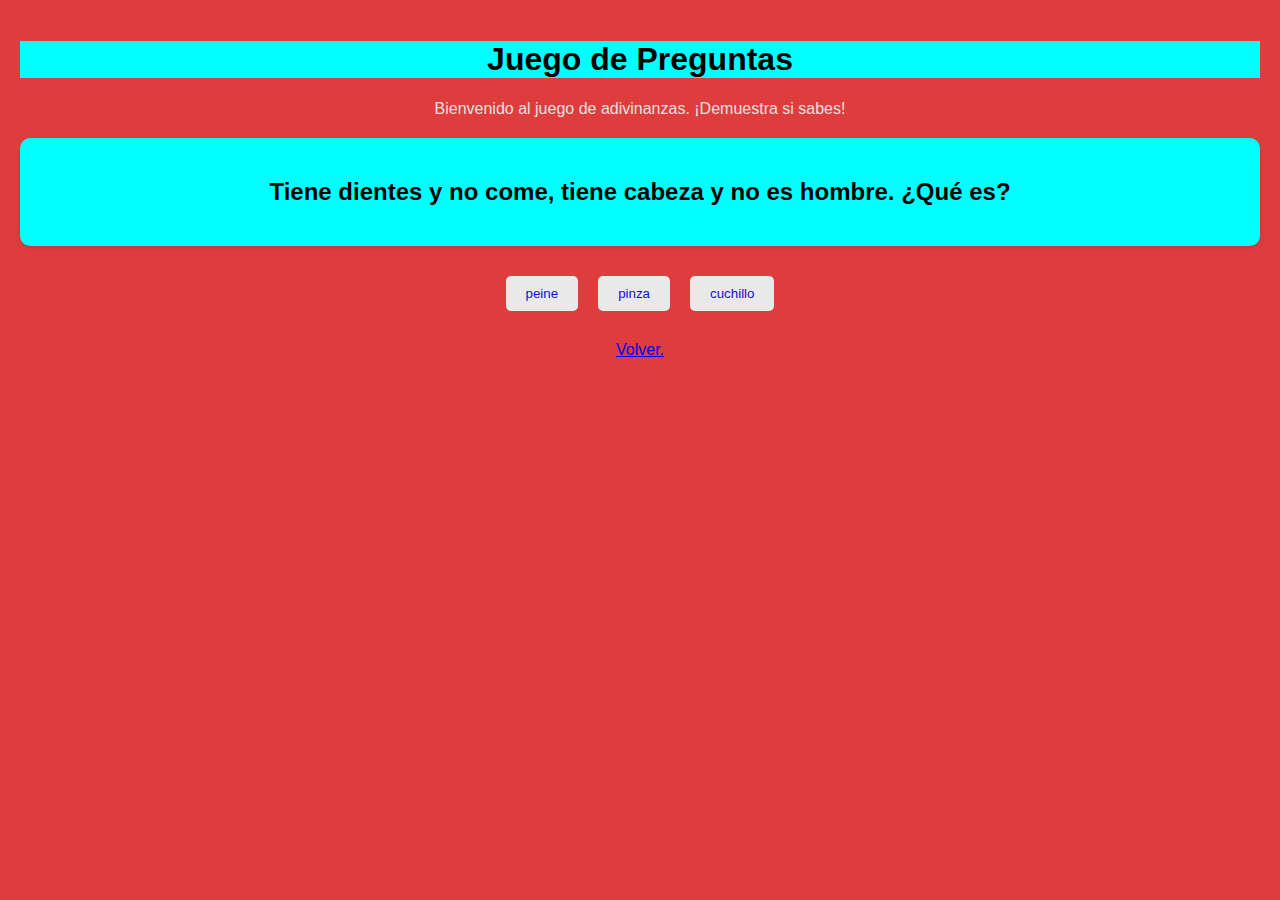
<file: adivinanza_conOpciones.html>
<!DOCTYPE html>
<html lang="es">
<head>
  <meta charset="UTF-8">
  <meta name="viewport" content="width=device-width, initial-scale=1.0">
  <title>Juego de preguntas</title>
  <style>
    body {
      font-family: Arial, sans-serif;
      background-color: #df3d3d;
      text-align: center;
      margin: 0;
      padding: 20px;
    }
    
    h1 {
        background-color: aqua;
    }
    
    p {
      color: #e6e0e0;
      margin-bottom: 20px;
    }
    
    .question {
        background-color: aqua;
      border-radius: 10px;
      padding: 20px;
      margin-bottom: 20px;
      box-shadow: 0 2px 5px rgba(0, 0, 0, 0.1);
    }
    
    .options {
      display: flex;
      justify-content: center;
    }
    
    .option {
      background-color: #e9e9e9;
      border: none;
      color: #110dd8;
      padding: 10px 20px;
      margin: 10px;
      border-radius: 5px;
      cursor: pointer;
      transition: background-color 0.3s ease;
    }
    
    .option:hover {
      background-color: #ccc;
    }
    
    .message {
      margin-top: 20px;
      background-color: #11bb58;
    }
    
    .score {
      font-weight: bold;
    }
    
    .reset {
      margin-top: 20px;
    }
    
    .reset button {
      background-color: #333;
      color: #ffffff;
      border: none;
      padding: 10px 20px;
      border-radius: 5px;
      cursor: pointer;
      transition: background-color 0.3s ease;
    }
    
    .reset button:hover {
      background-color: #11bb58;
    }
  </style>
</head>
<body>
  <h1>Juego de Preguntas</h1>
  <p>Bienvenido al juego de adivinanzas. ¡Demuestra si sabes!</p>
  
  <div id="question-container" class="question"></div>
  <div id="options-container" class="options"></div>
  <div id="message-container" class="message"></div>
  <div id="score-container" class="score"></div>
  <div id="reset-container" class="reset"></div>
  
  <script>
    
    const questions = [
      {
        question: "Tiene dientes y no come, tiene cabeza y no es hombre. ¿Qué es?",
        options: ["peine", "pinza","cuchillo"],
        answer: 0
      },
      {
        question: "Blanco por dentro, verde por fuera. Si quieres que te lo diga, espera. ¿Qué es?",
        options: ["huevo", "manzana", "pera", "luna"],
        answer: 2
      },
      {
        question: "En el campo me crié, sin ser árbol me estiré, y aunque fruto no daré, a todos me comeré. ¿Qué soy?",
         options: ["lechuga", "zanahoria", "vaca", "papa"],
        answer: 1
      },
      
      
    ];
    
    let currentQuestionIndex = 0;
    let score = 0;
    
    const questionContainer = document.getElementById("question-container");
    const optionsContainer = document.getElementById("options-container");
    const messageContainer = document.getElementById("message-container");
    const scoreContainer = document.getElementById("score-container");
    const resetContainer = document.getElementById("reset-container");
    
    function displayQuestion() {
      const currentQuestion = questions[currentQuestionIndex];
      
      questionContainer.innerHTML = `<h2>${currentQuestion.question}</h2>`;
      
      let optionsHTML = "";
      for (let i = 0; i < currentQuestion.options.length; i++) {
        optionsHTML += `<button class="option" onclick="checkAnswer(${i})">${currentQuestion.options[i]}</button>`;
      }
      optionsContainer.innerHTML = optionsHTML;
    }
    
    function checkAnswer(optionIndex) {
      const currentQuestion = questions[currentQuestionIndex];
      if (optionIndex === currentQuestion.answer) {
        score++;
        messageContainer.textContent = "¡Respuesta correcta!";
       
      } else {
        messageContainer.textContent = "Respuesta incorrecta";
       
      }
      
      scoreContainer.textContent = `Puntuación: ${score}`;
      
      currentQuestionIndex++;
      
      if (currentQuestionIndex < questions.length) {
        displayQuestion();
      } else {
        endGame();
      }
    }
    
    function endGame() {
      questionContainer.innerHTML = "";
      optionsContainer.innerHTML = "";
      
      if (score === questions.length) {
        messageContainer.textContent = "¡Felicidades! ¡Adivinaste todas  correctamente!";
      }  else if (score <= questions.length){
        messageContainer.textContent = "¡Felicidades! ¡Respondiste algunas preguntas correctamente!";
      } else {
        messageContainer.textContent = "Juego terminado. ¡ No pegaste ninguna,segui imtenetando !";
      }
      
      
      resetContainer.innerHTML = '<button onclick="resetGame()">Reiniciar Juego</button>';
    }
    
    function resetGame() {
      currentQuestionIndex = 0;
      score = 0;
      messageContainer.textContent = "";
      scoreContainer.textContent = "";
      resetContainer.innerHTML = "";
      displayQuestion();
    }
    
    displayQuestion();
  </script>

<a href="index.html">Volver.</a>
</body>
</html>
</file>
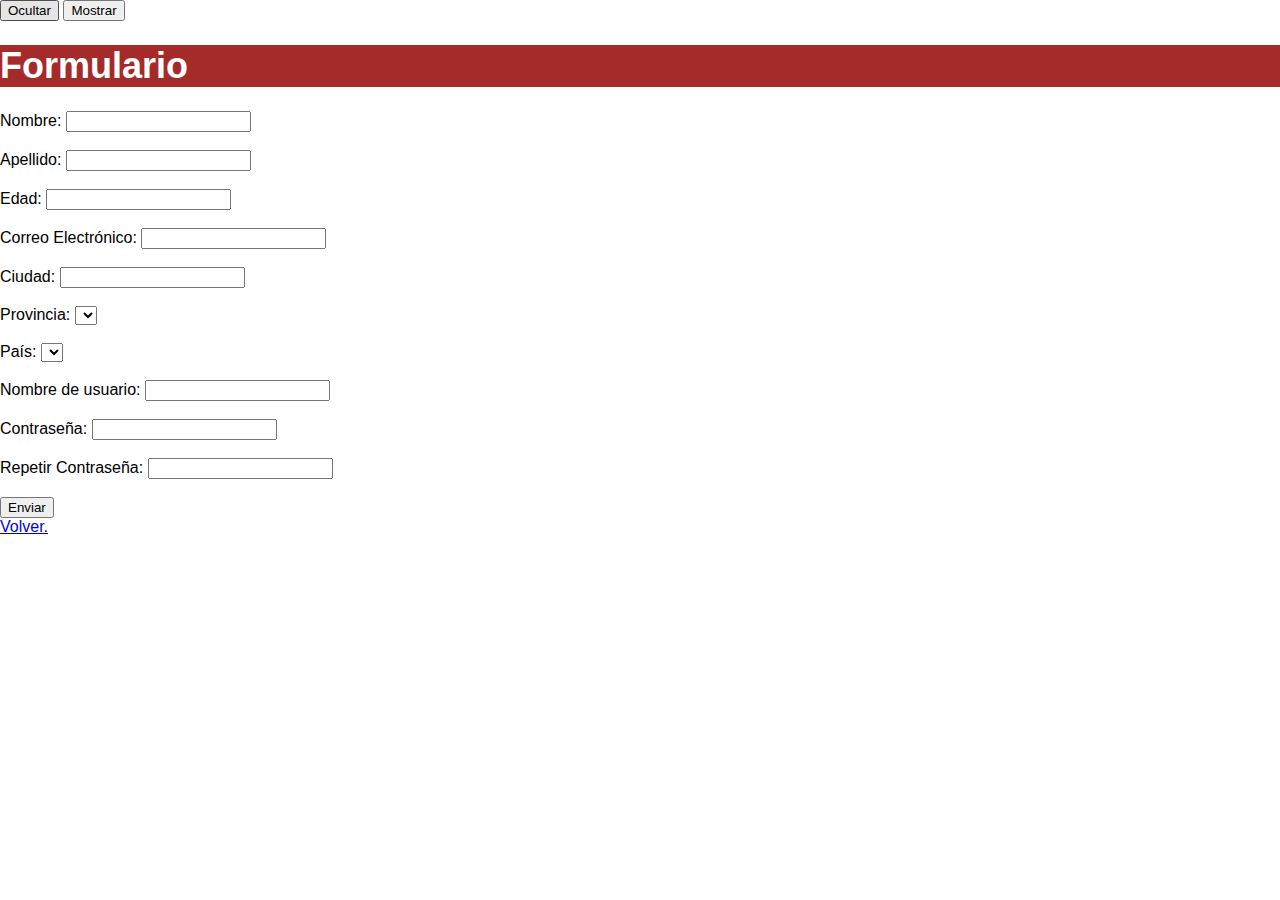
<file: formulario.html>
<!DOCTYPE html>
<html>
  <html lang="es">
<head>
  <meta charset="UTF-8">
  <meta name="viewport" content="width=device-width, initial-scale=1.0">
  
  <title>Formulario</title>
  <link rel="stylesheet" type="text/css" href="styles.css">
  <script src="jquery-3.7.0.min.js"></script>
  <script src="validar.js" >


  </script>
 
</head>
<body>
    <button id="ocultar">Ocultar</button>
  <button id="mostrar">Mostrar</button>
  <div id="elemento">

  <h1>Formulario</h1>
  <form id="formulario">

    <label for="nombre">Nombre:</label>
    <input type="text" id="nombre" name="nombre" required><br><br>

    <label for="apellido">Apellido:</label>
    <input type="text" id="apellido" name="apellido" required><br><br>

   
    <label for="edad">Edad:</label>
    <input type="text" id="edad" name="edad" required><br><br>

    <label for="correo">Correo Electrónico:</label>
    <input type="email" id="correo" name="correo" required><br><br>


    
    <label for="ciudad">Ciudad:</label>
    <input type="text" id="ciudad" name="ciudad" required><br><br>

    <label for="provincia">Provincia:</label>
    <select id="provincia" name="provincia" required></select><br><br>

    <label for="pais">País:</label>
    <select id="pais" name="pais" required></select><br><br>

    <label for="usuario">Nombre de usuario:</label>
    <input type="text" id="usuario" name="usuario" required><br><br>

    <label for="contrasena">Contraseña:</label>
    <input type="password" id="contrasena" name="contrasena" required><br><br>

    <label for="repetir-contrasena">Repetir Contraseña:</label>
    <input type="password" id="repetir-contrasena" name="repetir-contrasena" required><br><br>

    

    <input type="submit" value="Enviar">
    
  </form>

</div>
<a href="index.html">Volver.</a>
</body>
</html>
</file>
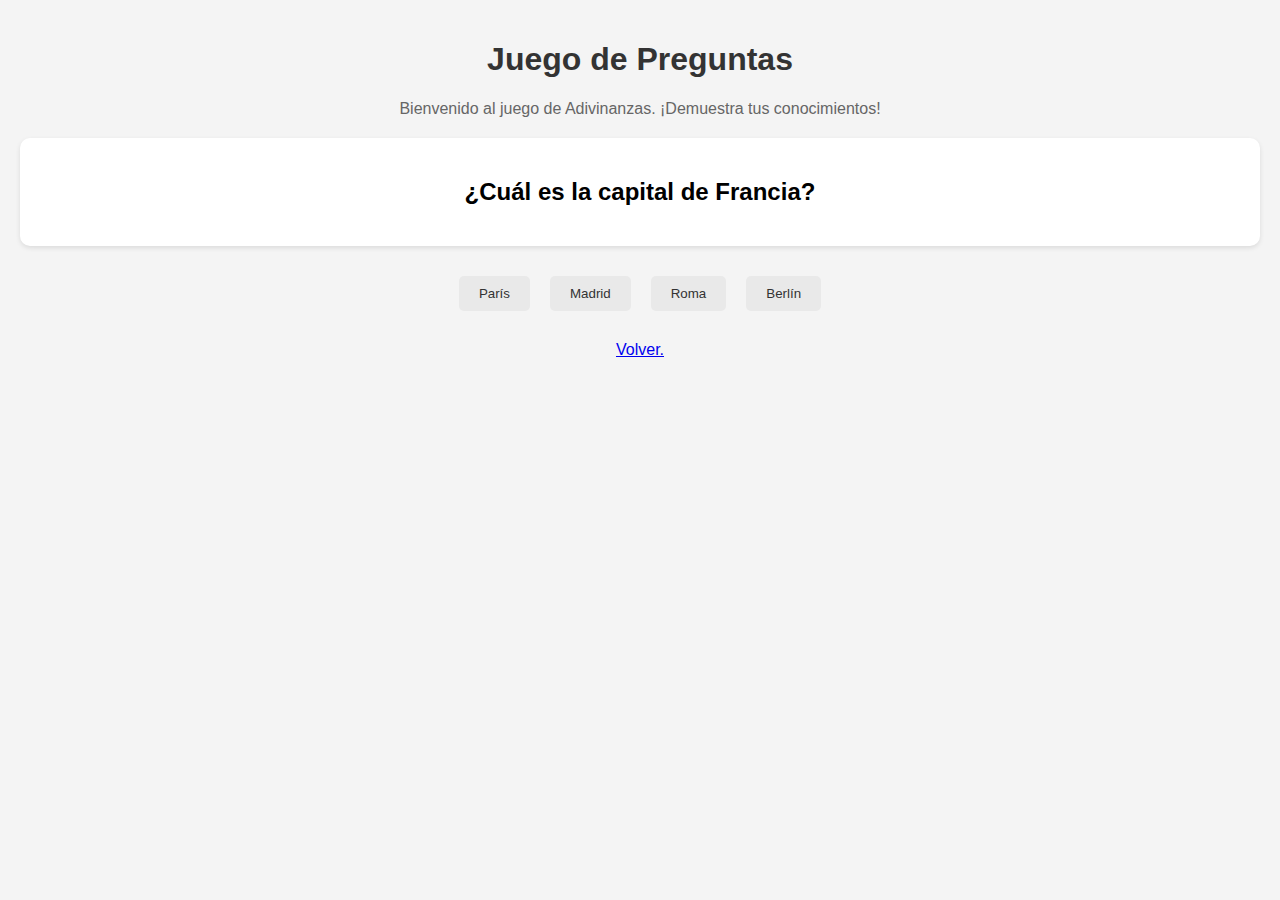
<file: preguntas.html>
<!DOCTYPE html>
<html lang="es">
<head>
  <meta charset="UTF-8">
  <meta name="viewport" content="width=device-width, initial-scale=1.0">
  <title>Juego de preguntas</title>
  <style>
    body {
      font-family: Arial, sans-serif;
      background-color: #f4f4f4;
      text-align: center;
      margin: 0;
      padding: 20px;
    }
    
    h1 {
      color: #333;
    }
    
    p {
      color: #666;
      margin-bottom: 20px;
    }
    
    .question {
      background-color: #fff;
      border-radius: 10px;
      padding: 20px;
      margin-bottom: 20px;
      box-shadow: 0 2px 5px rgba(0, 0, 0, 0.1);
    }
    
    .options {
      display: flex;
      justify-content: center;
    }
    
    .option {
      background-color: #e9e9e9;
      border: none;
      color: #333;
      padding: 10px 20px;
      margin: 10px;
      border-radius: 5px;
      cursor: pointer;
      transition: background-color 0.3s ease;
    }
    
    .option:hover {
      background-color: #ccc;
    }
    
    .message {
      margin-top: 20px;
    }
    
    .score {
      font-weight: bold;
    }
    
    .reset {
      margin-top: 20px;
    }
    
    .reset button {
      background-color: #333;
      color: #fff;
      border: none;
      padding: 10px 20px;
      border-radius: 5px;
      cursor: pointer;
      transition: background-color 0.3s ease;
    }
    
    .reset button:hover {
      background-color: #555;
    }
  </style>
</head>
<body>
  <h1>Juego de Preguntas</h1>
  <p>Bienvenido al juego de Adivinanzas. ¡Demuestra tus conocimientos!</p>
  
  <div id="question-container" class="question"></div>
  <div id="options-container" class="options"></div>
  <div id="message-container" class="message"></div>
  <div id="score-container" class="score"></div>
  <div id="reset-container" class="reset"></div>
  
  <script>
    
    const questions = [
      {
        question: "¿Cuál es la capital de Francia?",
        options: ["París", "Madrid", "Roma", "Berlín"],
        answer: 0
      },
      {
        question: "¿Cuál es el río más largo del mundo?",
        options: ["Amazonas", "Nilo", "Misisipi", "Yangtsé"],
        answer: 1
      },
      {
        question: "¿En qué año comenzó la Segunda Guerra Mundial?",
        options: ["1914", "1939", "1945", "1950"],
        answer: 1
      },
      {
        question: "¿Quién pintó la Mona Lisa?",
        options: ["Leonardo da Vinci", "Pablo Picasso", "Vincent van Gogh", "Michelangelo"],
        answer: 0
      },
      {
        question: "¿Cuál es el planeta más grande del sistema solar?",
        options: ["Júpiter", "Saturno", "Urano", "Neptuno"],
        answer: 0
      }
    ];
    
    let currentQuestionIndex = 0;
    let score = 0;
    
    const questionContainer = document.getElementById("question-container");
    const optionsContainer = document.getElementById("options-container");
    const messageContainer = document.getElementById("message-container");
    const scoreContainer = document.getElementById("score-container");
    const resetContainer = document.getElementById("reset-container");
    
    function displayQuestion() {
      const currentQuestion = questions[currentQuestionIndex];
      
      questionContainer.innerHTML = `<h2>${currentQuestion.question}</h2>`;
      
      let optionsHTML = "";
      for (let i = 0; i < currentQuestion.options.length; i++) {
        optionsHTML += `<button class="option" onclick="checkAnswer(${i})">${currentQuestion.options[i]}</button>`;
      }
      optionsContainer.innerHTML = optionsHTML;
    }
    
    function checkAnswer(optionIndex) {
      const currentQuestion = questions[currentQuestionIndex];
      if (optionIndex === currentQuestion.answer) {
        score++;
        messageContainer.textContent = "¡Respuesta correcta!";
        messageContainer.style.color = "green";
      } else {
        messageContainer.textContent = "Respuesta incorrecta";
        messageContainer.style.color = "red";
      }
      
      scoreContainer.textContent = `Puntuación: ${score}`;
      
      currentQuestionIndex++;
      
      if (currentQuestionIndex < questions.length) {
        displayQuestion();
      } else {
        endGame();
      }
    }
    
    function endGame() {
      questionContainer.innerHTML = "";
      optionsContainer.innerHTML = "";
      
      if (score === questions.length) {
        messageContainer.textContent = "¡Felicidades! ¡Respondiste todas las preguntas correctamente!";
      } else {
        messageContainer.textContent = "Juego terminado. ¡ No pegaste ninguna,segui imtenetando !";
      }
      
      resetContainer.innerHTML = '<button onclick="resetGame()">Reiniciar Juego</button>';
    }
    
    function resetGame() {
      currentQuestionIndex = 0;
      score = 0;
      messageContainer.textContent = "";
      scoreContainer.textContent = "";
      resetContainer.innerHTML = "";
      displayQuestion();
    }
    
    displayQuestion();
  </script>

<a href="index.html">Volver.</a>
</body>
</html>
</file>
<file: styles.css>
body {
    margin: 0;
    padding: 0;
    font-family: Arial, sans-serif;
  }
  
  header {
    background-color: #59a512;
    padding: 40px;
    color: #0e35b8;
  }
  
  nav ul {
    list-style: none;
    padding: 0;
    margin: 0;
  }
  
  nav ul li {
    display: inline-block;
    margin-right: 20px;
  }
  
  nav ul li a {
    color: #fff;
    text-decoration: none;
  }
  
  section {
    padding: 40px;
    text-align: center;
  }
  
  h1 {
    font-size: 36px;
    background-color: brown;
    color: #fff;
    text-decoration: none;
  }
  
  p {
    font-size: 18px;
  }
  .error {
    color: red;
  }
  
  .success {
    color: green;
  }
</file>
